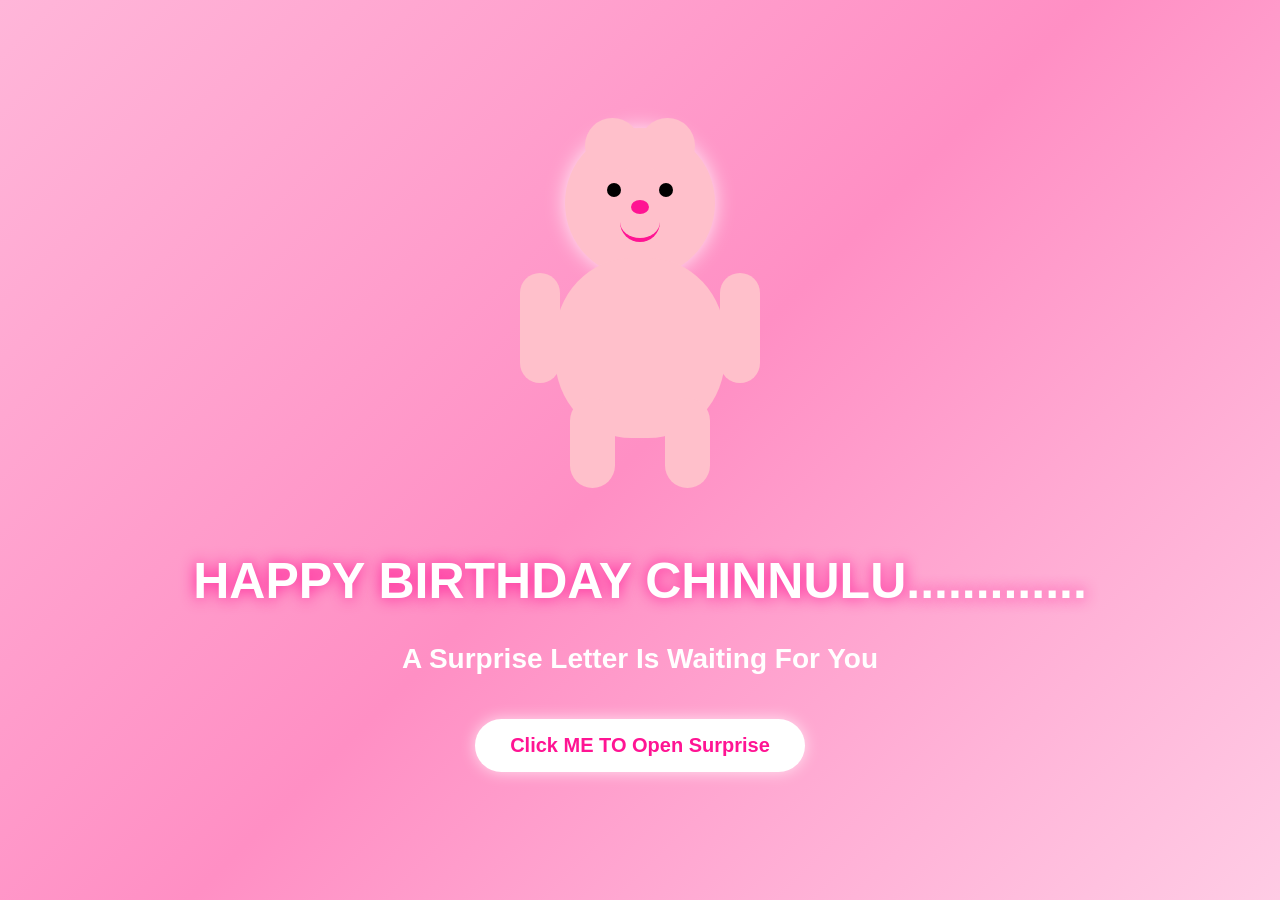
<file: index.html>
<!DOCTYPE html>
<html>
<head>

<meta charset="UTF-8">

<title>Birthday Welcome</title>

<style>

body{
    margin:0;
    padding:0;
    overflow:hidden;
    height:100vh;
    display:flex;
    justify-content:center;
    align-items:center;
    flex-direction:column;
    background:linear-gradient(135deg,#ffb6d9,#ff8fc4,#ffcce5);
    font-family:Arial;
}

/* Teddy Walking Animation */

.teddy-container{
    position:relative;
    animation:walk 4s ease-in-out forwards;
}

@keyframes walk{

    0%{
        transform:translateX(-700px);
    }

    100%{
        transform:translateX(0px);
    }
}

/* Teddy */

.teddy{
    position:relative;
    width:250px;
    height:350px;
}

/* Head */

.head{
    width:150px;
    height:150px;
    background:pink;
    border-radius:50%;
    position:absolute;
    top:0;
    left:50px;
    box-shadow:0 0 20px rgba(255,255,255,0.8);
}

/* Ears */

.ear1,.ear2{
    width:55px;
    height:55px;
    background:pink;
    border-radius:50%;
    position:absolute;
}

.ear1{
    top:-10px;
    left:20px;
}

.ear2{
    top:-10px;
    right:20px;
}

/* Eyes */

.eye1,.eye2{
    width:14px;
    height:14px;
    background:black;
    border-radius:50%;
    position:absolute;
    top:55px;
}

.eye1{
    left:42px;
}

.eye2{
    right:42px;
}

/* Smile */

.smile{
    width:40px;
    height:20px;
    border-bottom:4px solid #ff1493;
    border-radius:0 0 40px 40px;
    position:absolute;
    top:90px;
    left:55px;
}

/* Nose */

.nose{
    width:18px;
    height:14px;
    background:#ff1493;
    border-radius:50%;
    position:absolute;
    top:72px;
    left:66px;
}

/* Body */

.body{
    width:170px;
    height:180px;
    background:pink;
    border-radius:45%;
    position:absolute;
    top:130px;
    left:40px;
}

/* Hands */

.hand1,.hand2{
    width:40px;
    height:110px;
    background:pink;
    border-radius:30px;
    position:absolute;
    top:145px;
    transform-origin:top center;
    animation:openHands 2s infinite alternate;
}

.hand1{
    left:5px;
}

.hand2{
    right:5px;
}

@keyframes openHands{

    from{
        transform:rotate(0deg);
    }

    to{
        transform:rotate(45deg);
    }
}

/* Legs */

.leg1,.leg2{
    width:45px;
    height:90px;
    background:pink;
    border-radius:30px;
    position:absolute;
    bottom:-10px;
}

.leg1{
    left:55px;
}

.leg2{
    right:55px;
}

/* Message */

.message{
    margin-top:40px;
    text-align:center;
    animation:fade 5s;
}

.message h1{
    color:white;
    font-size:50px;
    text-shadow:0 0 15px #ff1493;
}

.message h2{
    color:white;
    font-size:28px;
}

/* Fade Animation */

@keyframes fade{

    from{
        opacity:0;
    }

    to{
        opacity:1;
    }
}

/* Click Me */

.click-text{
    color:white;
    font-size:26px;
    font-weight:bold;
    margin-top:15px;
    animation:blink 1s infinite;
}

@keyframes blink{

    50%{
        opacity:0.4;
    }
}

/* Button */

button{
    margin-top:20px;
    padding:15px 35px;
    border:none;
    border-radius:40px;
    background:white;
    color:#ff1493;
    font-size:20px;
    font-weight:bold;
    cursor:pointer;
    transition:0.4s;
    box-shadow:0 0 15px rgba(255,255,255,0.7);
}

button:hover{
    transform:scale(1.1);
    background:#ffe4f2;
}

</style>

</head>

<body>

<!-- Teddy -->

<div class="teddy-container">

<div class="teddy">

    <div class="head">

        <div class="ear1"></div>
        <div class="ear2"></div>

        <div class="eye1"></div>
        <div class="eye2"></div>

        <div class="nose"></div>

        <div class="smile"></div>

    </div>

    <div class="body"></div>

    <div class="hand1"></div>
    <div class="hand2"></div>

    <div class="leg1"></div>
    <div class="leg2"></div>

</div>

</div>

<!-- Message -->

<div class="message">

    <h1>HAPPY BIRTHDAY CHINNULU.............</h1>

    <h2>
        A Surprise Letter Is Waiting For You
    </h2>

</div>

 

<a href="letter.html">

    <button>
       Click ME TO Open Surprise
    </button>

</a>

<!-- Music -->

<audio autoplay loop>

    <source src="music/birthday.mpeg" type="audio/mpeg">

</audio>

</body>
</html>
</file>
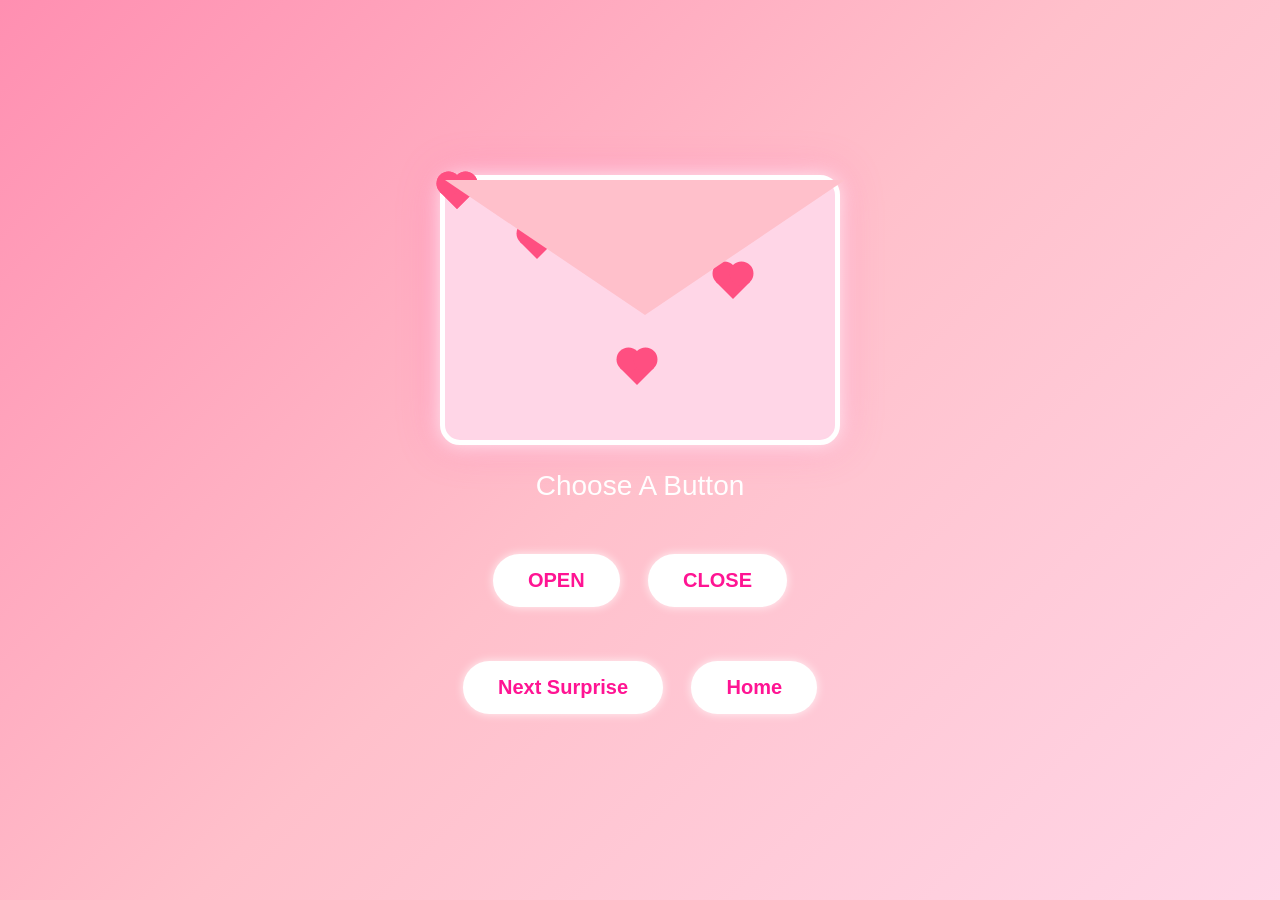
<file: letter.html>
<!DOCTYPE html>
<html>
<head>

<meta charset="UTF-8">

<title>Birthday Letter</title>

<style>

*{
    margin:0;
    padding:0;
    box-sizing:border-box;
}

body{
    height:100vh;
    display:flex;
    justify-content:center;
    align-items:center;
    overflow:hidden;
    font-family:Arial;
    background:linear-gradient(135deg,#ff8fb1,#ffc0cb,#ffd6e7);
}

/* Floating Hearts */

.hearts{
    position:absolute;
    width:100%;
    height:100%;
    overflow:hidden;
    z-index:1;
}

.hearts span{
    position:absolute;
    bottom:-50px;
    font-size:30px;
    color:white;
    animation:float 8s linear infinite;
}

.hearts span:nth-child(1){ left:10%; animation-duration:6s; }
.hearts span:nth-child(2){ left:30%; animation-duration:8s; }
.hearts span:nth-child(3){ left:50%; animation-duration:7s; }
.hearts span:nth-child(4){ left:70%; animation-duration:10s; }
.hearts span:nth-child(5){ left:90%; animation-duration:6s; }

@keyframes float{

    0%{
        transform:translateY(0);
        opacity:1;
    }

    100%{
        transform:translateY(-100vh);
        opacity:0;
    }
}

/* Main Container */

.container{
    text-align:center;
    z-index:2;
    position:relative;
}

/* Envelope */

.envelope{
    position:relative;
    width:400px;
    height:270px;
    background:#ffd6e7;
    border-radius:20px;
    border:5px solid white;
    margin:auto;

    box-shadow:
    0 0 20px rgba(255,255,255,0.8),
    0 0 40px rgba(255,105,180,0.4);
}

/* Decorative Hearts */

.heart{
    position:absolute;
    width:24px;
    height:24px;
    background:#ff4f81;
    transform:rotate(-45deg);
}

.heart::before,
.heart::after{
    content:'';
    position:absolute;
    width:24px;
    height:24px;
    background:#ff4f81;
    border-radius:50%;
}

.heart::before{
    top:-12px;
    left:0;
}

.heart::after{
    left:12px;
    top:0;
}

.heart1{
    top:50px;
    left:80px;
}

.heart2{
    top:90px;
    right:90px;
}

.heart3{
    bottom:60px;
    left:180px;
}

/* Envelope Flap */

.flap{
    position:absolute;
    top:0;
    left:0;
    width:0;
    height:0;
    border-left:200px solid transparent;
    border-right:200px solid transparent;
    border-top:135px solid #ffc0cb;
}

/* FULL CARD DESIGN */

.popup-letter{

    position:fixed;

    top:50%;
    left:50%;

    transform:translate(-50%,-50%) scale(0);

    width:92%;
    height:92%;

    background:#ffe4ee;

    border-radius:35px;

    padding:60px;

    overflow-y:auto;

    border:10px solid white;

    box-shadow:
    0 0 25px rgba(255,255,255,0.9),
    0 0 50px rgba(255,105,180,0.5);

    transition:0.6s;

    z-index:9999;

    opacity:0;
    visibility:hidden;
}

/* FULL INNER DESIGN */

.popup-letter::before{

    content:"";

    position:absolute;

    top:40px;
    left:40px;
    right:40px;
    bottom:40px;

    border:4px dashed white;

    border-radius:100px;
    
}

/* Show Popup */

.show-popup{

    transform:translate(-50%,-50%) scale(1);

    opacity:1;
    visibility:visible;
}

/* Scrollbar */

.popup-letter::-webkit-scrollbar{
    width:10px;
}

.popup-letter::-webkit-scrollbar-thumb{
    background:#ff69b4;
    border-radius:10px;
}

/* Heading */

.popup-letter h1{
    text-align:center;
    color:black;
    font-size:55px;
    margin-bottom:30px;
    position:relative;
    z-index:2;
}

/* Letter Text */

.popup-letter p{
    font-size:28px;
    line-height:2;
    color:black;
    text-align:center;
    position:relative;
    z-index:2;
}

/* Buttons */

.buttons{
    margin-top:40px;
    text-align:center;
    position:relative;
}

button{
    padding:15px 35px;
    margin:12px;
    border:none;
    border-radius:40px;
    background:white;
    color:#ff1493;
    font-size:20px;
    font-weight:bold;
    cursor:pointer;
    transition:0.3s;
    box-shadow:0 0 10px rgba(255,255,255,0.8);
}

button:hover{
    transform:scale(1.1);
    background:#fff0f5;
}

/* Moving Button */

#closeBtn{
    position:relative;
}

/* Text */

.click-text{
    margin-top:25px;
    color:white;
    font-size:28px;
    animation:blink 1s infinite;
}

@keyframes blink{

    50%{
        opacity:0.5;
    }
}

.message{
    color:white;
    font-size:25px;
    margin-top:20px;
    font-weight:bold;
}

/* Back Button */

.popup-back{
    text-align:center;
    margin-top:40px;
    position:relative;
    z-index:2;
}

/* Bottom Buttons */

.bottom-buttons{
    margin-top:30px;
}

.bottom-buttons a{
    text-decoration:none;
}

</style>

</head>

<body>

<!-- Floating Hearts -->

<div class="hearts">

    <span>❤</span>
    <span>❤</span>
    <span>❤</span>
    <span>❤</span>
    <span>❤</span>

</div>

<div class="container">

<!-- Envelope -->

<div class="envelope">

    <div class="heart heart1"></div>
    <div class="heart heart2"></div>
    <div class="heart heart3"></div>
    <div class="heart heart4"></div>
    <div class="heart heart5"></div>

    <div class="flap"></div>

</div>

<!-- Popup Card -->

<div class="popup-letter" id="popupLetter">

    <h1>HAPPY BIRTHDAY</h1>

    <p>

        Dear Chinnu..,<br><br>

        EE LETTER LOO EMM LEDHU CLOSE CHESI NEXT CLICK CHEI...

    </p>

    <!-- Back Button -->

    <div class="popup-back">

        <button onclick="closePopup()">
            BACK
        </button>

    </div>

</div>

<!-- Text -->

<div class="click-text" id="clickText">
    Choose A Button
</div>

<!-- Main Buttons -->

<div class="buttons">

    <button onclick="openLetter()">
        OPEN
    </button>

    <button id="closeBtn"
            onmouseover="moveButton()">
        CLOSE
    </button>

</div>

<div class="message" id="message"></div>

<!-- Bottom Buttons -->

<div class="bottom-buttons">

    <a href="photos.html">

        <button>
            Next Surprise
        </button>

    </a>

    <a href="index.html">

        <button>
            Home
        </button>

    </a>

</div>

</div>

<!-- Background Music -->

<audio id="bgMusic" loop>

    <source src="music/birthday.mpeg"
            type="audio/mpeg">

</audio>

<!-- JavaScript -->

<script>

function openLetter(){

    var popup =
        document.getElementById("popupLetter");

    popup.classList.add("show-popup");

    document.getElementById("clickText")
        .innerHTML = "The Letter Is Opened";

    document.getElementById("message")
        .innerHTML = "Don't Close me please... click to open";

    /* Play Music */

    document.getElementById("bgMusic").play();
}

/* Close Popup */

function closePopup(){

    document.getElementById("popupLetter")
        .classList.remove("show-popup");

    document.getElementById("clickText")
        .innerHTML = "Choose A Button";

    document.getElementById("message")
        .innerHTML = "";
}

/* Moving Close Button */

function moveButton(){

    var btn =
        document.getElementById("closeBtn");

    var x = Math.random() * 500 - 250;

    var y = Math.random() * 300 - 150;

    btn.style.transform =
        "translate(" + x + "px," + y + "px)";

    document.getElementById("message")
        .innerHTML = "Don't Close me please... click to open";
}

</script>

</body>
</html>
</file>
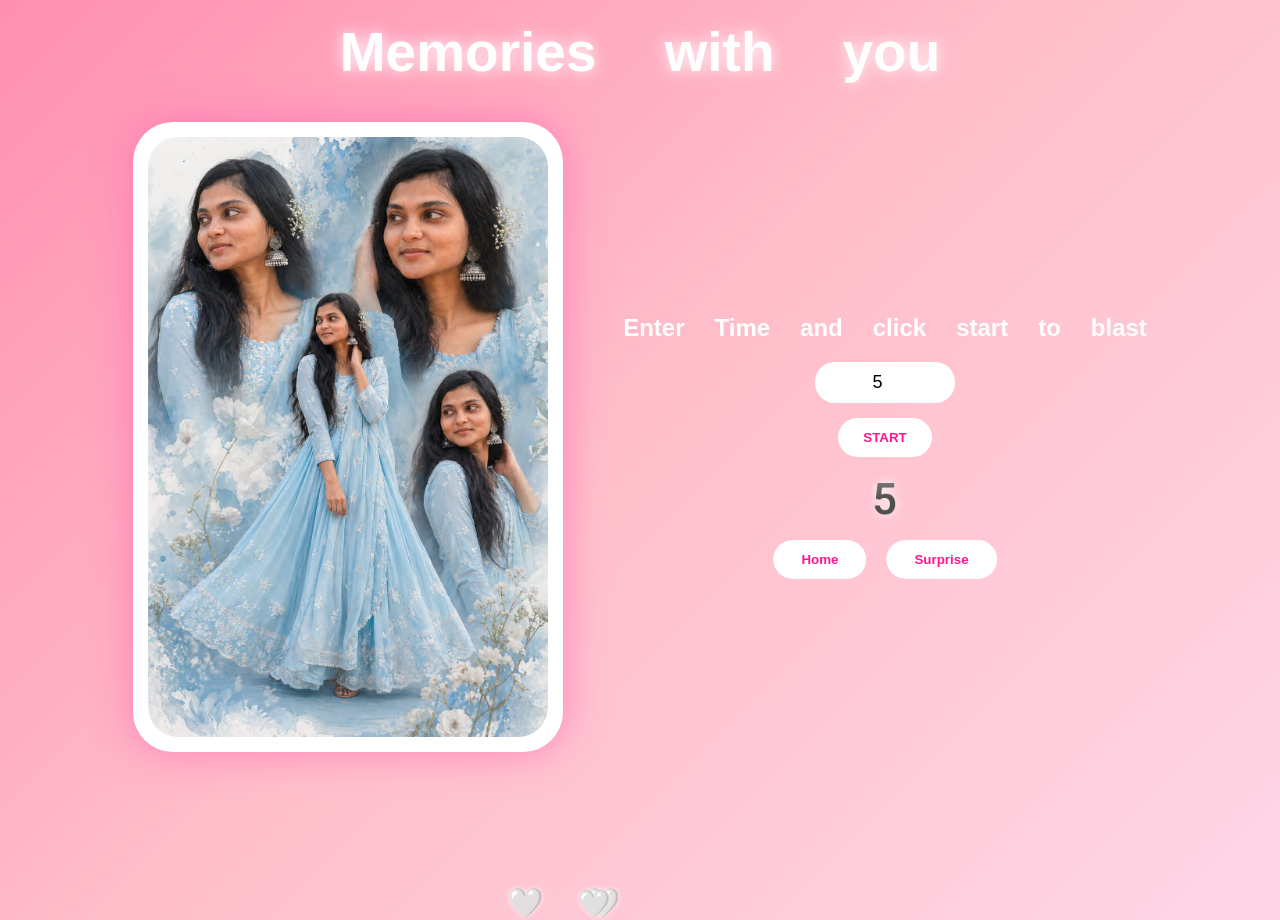
<file: photos.html>
<!DOCTYPE html>
<html>
<head>

<meta charset="UTF-8">

<title>Birthday Surprise</title>

<style>

body{
    margin:0;
    padding:0;
    font-family: "Segoe UI Emoji","Apple Color Emoji","Noto Color Emoji", Arial, sans-serif;
    text-align:center;
    overflow-y:auto;
    min-height:100vh;
    background:linear-gradient(135deg,#ff8fb1,#ffc0cb,#ffd6e7);
    position:relative;
}

/* Heading */
h1{
    margin-top:20px;
    color:white;
    font-size:55px;
    text-shadow:0 0 15px white;
}

/* MAIN */
.main-row{
    display:flex;
    justify-content:center;
    align-items:center;
    gap:60px;
    flex-wrap:wrap;
    margin-top:30px;
}

/* PHOTO FRAME */
.photo-frame{
    width:400px;
    height:600px;
    padding:15px;
    border-radius:40px;
    background:white;
    box-shadow:0 0 40px rgba(255,105,180,0.7);
    overflow:hidden;
    position:relative;
    z-index:2;
}

#slider{
    width:100%;
    height:100%;
    border-radius:30px;
    object-fit:cover;
    transition: opacity 0.3s ease-in-out;
}

/* TIMER */
.timer-section{
    color:white;
    position:relative;
    z-index:2;
}

input{
    width:120px;
    padding:10px;
    border-radius:20px;
    border:none;
    text-align:center;
    font-size:18px;
}

button{
    padding:12px 25px;
    margin-top:15px;
    border:none;
    border-radius:30px;
    background:white;
    color:#ff1493;
    font-weight:bold;
    cursor:pointer;
    transition:0.3s;
}

button:hover{
    transform:scale(1.1);
}

/* TIMER DISPLAY */
.timer-box{
    font-size:45px;
    margin-top:15px;
    text-shadow:0 0 10px white;
}

/* COUNTDOWN */
#countdownOverlay{
    position:fixed;
    top:0;
    left:0;
    width:100%;
    height:100%;
    display:none;
    justify-content:center;
    align-items:center;
    font-size:120px;
    font-weight:bold;
    color:white;
    background:rgba(0,0,0,0.4);
    z-index:10000;
    text-shadow:0 0 25px #ff1493;
}

/* BLAST */
#blastMessage{
    display:none;
    position:fixed;
    top:50%;
    left:50%;
    transform:translate(-50%,-50%);
    width:85%;
    height:85%;
    background:rgba(255,255,255,0.3);
    backdrop-filter:blur(10px);
    border-radius:30px;
    padding:20px;
    z-index:9999;
}

/* GLOW BUTTON */
.glow-btn{
    padding:12px 28px;
    border:none;
    border-radius:40px;
    background:white;
    color:#ff1493;
    font-weight:bold;
    cursor:pointer;
    position:relative;
    overflow:hidden;
    margin-top:15px;
}

.glow-btn::before{
    content:"";
    position:absolute;
    top:-50%;
    left:-50%;
    width:200%;
    height:200%;
    background:linear-gradient(45deg,#ff1493,#ff69b4,#fff,#ff1493);
    animation:rotateGlow 3s linear infinite;
    z-index:-1;
}

.glow-btn::after{
    content:"";
    position:absolute;
    inset:3px;
    background:white;
    border-radius:40px;
    z-index:-1;
}

@keyframes rotateGlow{
    0%{transform:rotate(0deg);}
    100%{transform:rotate(360deg);}
}

/* ========================= */
/* 🤍 WHITE HEART BACKGROUND */
/* ========================= */

.heart-bg{
    position:fixed;
    bottom:-20px;
    color:white;          /* ✅ WHITE HEARTS */
    font-size:18px;
    opacity:0.9;
    animation:floatUp linear infinite;
    z-index:0;
    pointer-events:none;
    text-shadow:0 0 5px rgba(255,255,255,0.8);
}

@keyframes floatUp{
    0%{
        transform:translateY(0);
        opacity:0;
    }
    10%{
        opacity:1;
    }
    100%{
        transform:translateY(-110vh);
        opacity:0;
    }
}

</style>

</head>

<body>

<!-- WHITE HEART BACKGROUND CONTAINER -->
<div id="heartContainer"></div>

<h1> Memories with you </h1>

<div class="main-row">

    <!-- PHOTO -->
    <div class="photo-frame">
        <img id="slider" src="images/photo1.jpeg">
    </div>

    <!-- TIMER -->
    <div class="timer-section">

        <h2>Enter Time and click start to blast </h2>

        <input type="number" id="timeValue" value="5">

        <br>

        <button onclick="startTimer()">START</button>

        <div class="timer-box" id="timer">5</div>
         <a href="index.html" style="text-decoration:none;">
            <button class="glow-btn">Home</button>
        </a>

        <a href="surprise.html" style="text-decoration:none;">
            <button class="glow-btn"> Surprise</button>
        </a>

    </div>

</div>

<!-- COUNTDOWN -->
<div id="countdownOverlay"></div>

<!-- BLAST -->
<div id="blastMessage">

    <div style="text-align:center;">

        <h1 style="color:#ff1493;"> HAPPY BIRTHDAY CHINNULU..... </h1>

        <p style="font-size:25px;">
            Wishing you a very happy birthday chinnu<br>
            Click Surprise for final moment 
        </p>

        <a href="surprise.html">
            <button>Go to Surprise</button>
        </a>

    </div>

</div>

<script>

/* AUTO IMAGE SLIDER */
var photos = [
"images/photo1.jpeg",
"images/photo2.jpeg",
"images/photo3.jpeg",
"images/photo4.jpeg",
"images/photo5.jpeg",
"images/photo6.jpeg",
"images/photo7.jpeg",
"images/photo8.jpeg",
"images/photo9.jpeg",
"images/photo10.jpeg",
"images/photo11.jpeg",
"images/photo12.jpeg"
];

var i = 0;

setInterval(function(){

let img = document.getElementById("slider");

img.style.opacity = 0;

setTimeout(()=>{

    img.src = photos[i];
    img.style.opacity = 1;

},300);

i++;

if(i >= photos.length){
    i = 0;
}

}, 2500);

/* TIMER */
function startTimer(){

let timeLeft = parseInt(document.getElementById("timeValue").value);

if(isNaN(timeLeft) || timeLeft <= 0){
alert("Enter valid time!");
return;
}

let timer = document.getElementById("timer");
let overlay = document.getElementById("countdownOverlay");

timer.innerHTML = timeLeft;

let countdown = setInterval(()=>{

timeLeft--;
timer.innerHTML = timeLeft;

if(timeLeft <= 3 && timeLeft > 0){
overlay.style.display = "flex";
overlay.innerHTML = timeLeft;
}

if(timeLeft <= 0){
clearInterval(countdown);

overlay.innerHTML = "BLAST";

setTimeout(()=>{
overlay.style.display = "none";
document.getElementById("blastMessage").style.display = "block";
},1000);

}

},1000);

}

/* ========================= */
/* 🤍 WHITE HEART BACKGROUND */
/* ========================= */

function createWhiteHearts(){

setInterval(()=>{

let h = document.createElement("div");
h.className = "heart-bg";
h.innerHTML = "🤍";

h.style.left = Math.random()*100 + "vw";
h.style.animationDuration = (Math.random()*3 + 3) + "s";
h.style.fontSize = (Math.random()*15 + 15) + "px";

document.body.appendChild(h);

setTimeout(()=>h.remove(),7000);

},300);

}

/* START HEART BACKGROUND */
window.onload = function(){
    createWhiteHearts();
};

</script>

</body>
</html>
</file>
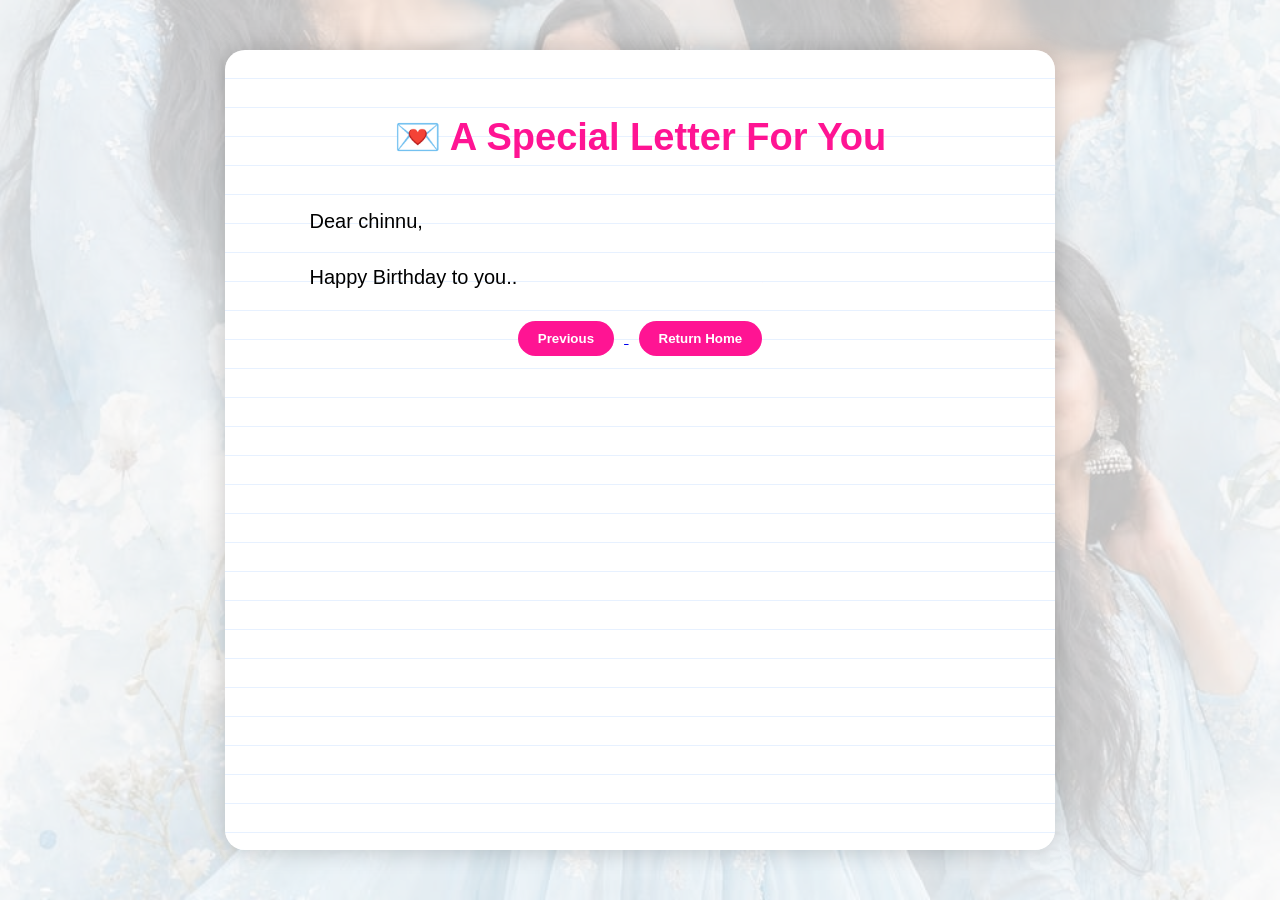
<file: surprise.html>
<html>
<head>

<meta charset="UTF-8">
<title>Surprise Letter</title>

<style>

/* PAGE */
body{
    margin:0;
    padding:0;
    font-family:"Segoe UI", Arial, sans-serif;
    display:flex;
    justify-content:center;
    align-items:center;
    min-height:100vh;
    overflow:hidden;
}

/* BACKGROUND IMAGE WITH TRANSPARENCY */
body::before{
    content:"";
    position:fixed;
    top:0;
    left:0;
    width:100%;
    height:100%;
    background:url("images/photo1.jpeg") no-repeat center center/cover;
    opacity:0.25;   /* transparency */
    z-index:-1;
}

/* DIARY LETTER */
.letter{
    width:80%;
    max-width:750px;
    height:80vh;
    overflow-y:auto;

    background:rgba(255,255,255,0.9);
    background-image: repeating-linear-gradient(
        white,
        white 28px,
        #cfe3ff 29px
    );

    padding:40px;
    border-radius:20px;
    box-shadow:0 0 25px rgba(0,0,0,0.2);
}

/* TITLE */
.letter h1{
    text-align:center;
    color:#ff1493;
    font-size:38px;
    margin-bottom:20px;
}

/* TEXT */
#typedText{
    font-size:20px;
    line-height:28px;
    color:black;
    white-space:pre-wrap;
}

/* IMAGE */
.letter img{
    display:block;
    margin:20px auto;
    width:200px;
    border-radius:15px;
    box-shadow:0 0 10px rgba(0,0,0,0.2);
}

/* BUTTONS */
.buttons{
    text-align:center;
    margin-top:20px;
}

button{
    padding:10px 20px;
    margin:10px;
    border:none;
    border-radius:25px;
    background:#ff1493;
    color:white;
    font-weight:bold;
    cursor:pointer;
    transition:0.3s;
}

button:hover{
    transform:scale(1.1);
    background:#ff69b4;
}

</style>

</head>

<body>

<div class="letter">

    <h1>💌 A Special Letter For You</h1>

    <!-- TYPING TEXT -->
    <div id="typedText"></div>

    <div class="buttons">

        <a href="photos.html">
            <button>Previous</button>
        </a>

        <a href="index.html">
            <button>Return Home</button>
        </a>

    </div>

</div>

<script>

/* SAFE EMOJI-FREE VERSION (works in all browsers) */
let text = `
	Dear chinnu,

	Happy Birthday to you...

	On this special day, I just want to pause and tell you how much you truly mean to me. It’s been 3 years of our friendship this 3 years filled with endless memories, laughter, surprises, and also a few storms that tested us in ways we never expected.

	I still remember the little moments that made our bond stronger , those random late-night talks, sharing silly secrets, laughing at things that didn’t even make sense to anyone else, and standing by each other when no one else did. Those memories are not just moments; they are pieces of my heart that I will always keep safe.

	Yes, we had misunderstandings… we fought, we got hurt, sometimes we even stopped talking for a while. There were moments when it felt like everything might break apart. But somehow, we always found our way back. Maybe that’s what real friendship is ,not being perfect, but choosing each other again and again, even after mistakes.

	Every fight taught us something. Every silence made us realize the value of our bond. And every reunion proved that distance or anger can never erase what is truly real.

	Today, I don’t just wish you a happy birthday ,I wish you happiness that stays forever, strength to face every challenge, and a heart full of peace and love. May this year bring you everything you’ve been dreaming of and more.

	No matter where life takes us, a part of me will always be grateful for you and for these 3 years of friendship that shaped so many beautiful memories.

	With love and warm wishes,
	
	And thank you for being my best friend

Once again,

Happy Birthday !
`;

/* typing effect */
let i = 0;
let speed = 25;

function typeWriter(){
    if(i < text.length){
        document.getElementById("typedText").innerHTML += text.charAt(i);
        i++;
        setTimeout(typeWriter, speed);
    }
}

window.onload = function(){
    typeWriter();
};

</script>

</body>
</html>
</file>
